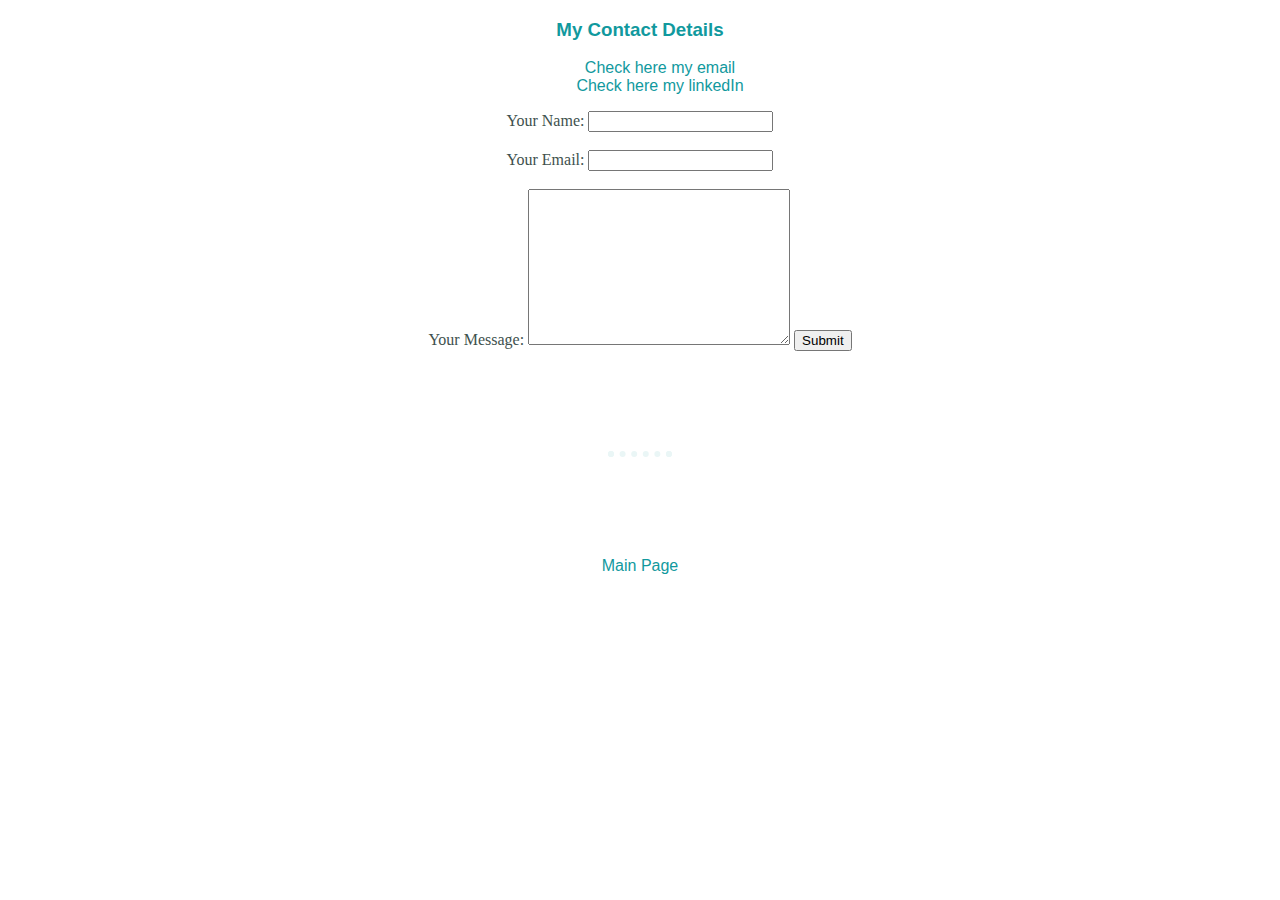
<file: contact.html>
<!DOCTYPE html>
<html lang="en" dir="ltr">

<head>
  <meta charset="utf-8">
  <link rel="stylesheet" href="css/styles.css">
  <title>Contact Me</title>
</head>

<body>
  <h3>My Contact Details</h3>
  <ul>
    <a href="mailto: carlaalves.crs@gmail.com">Check here my email</a><br>
    <a href="https://www.linkedin.com/in/carla-da-silva-alves/">Check here my linkedIn</a>
  </ul>


<form action="mailto:contato.crs@gmail.com"method="post" enctype="text/plain">
  <label>Your Name: </label>
  <input type="text" name="yourName" value=""><br><br>
  <label>Your Email: </label>
  <input type="email" name="yourEmail" value=""><br><br>
  <label>Your Message: </label>
  <textarea name="yourMessage" id="" cols="30" rows="10"></textarea>
  <input type="submit" name="">
  </form>
  <hr>
  <a href="index.html">Main Page</a>
</body>

</html>
</file>
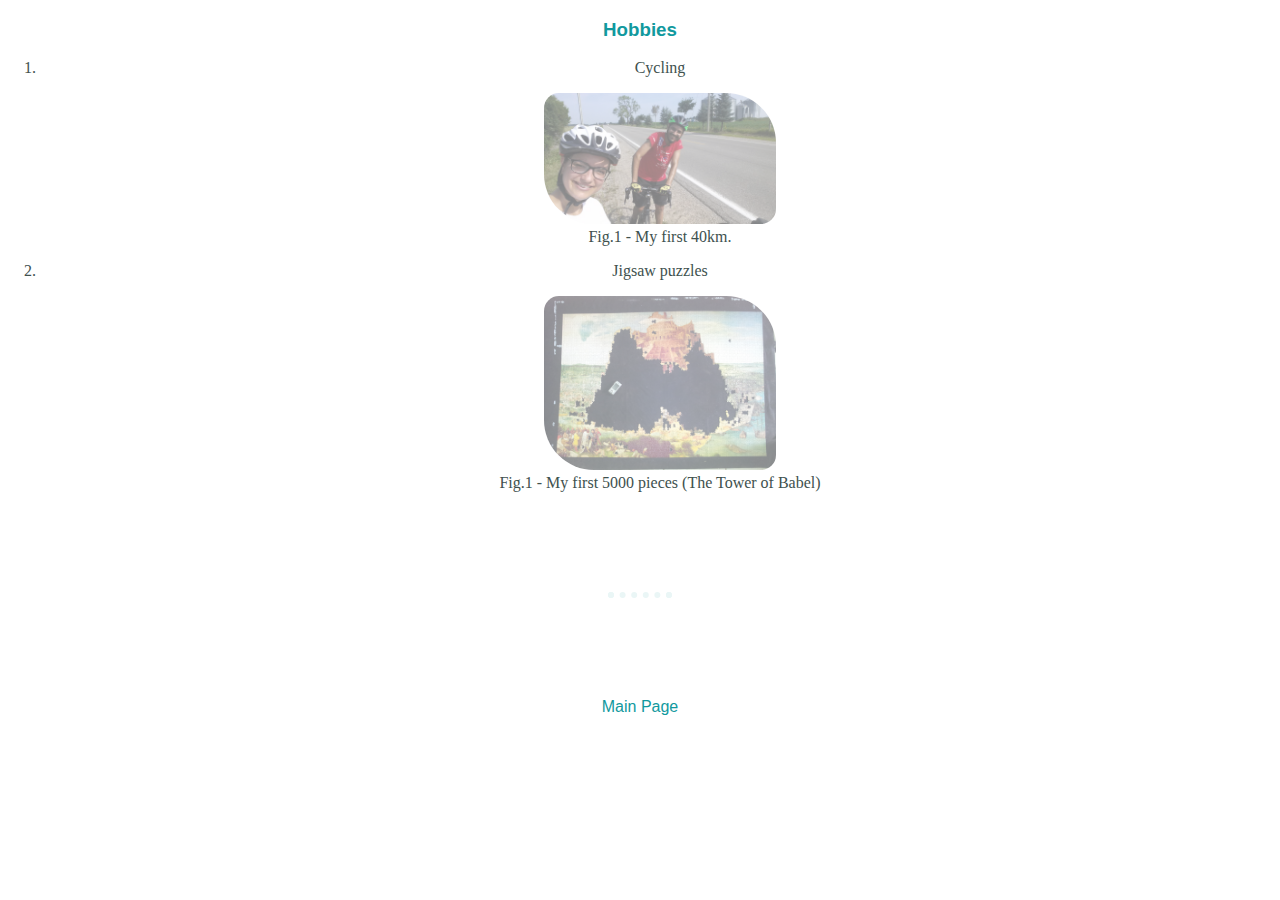
<file: hobbies.html>
<!DOCTYPE html>
<html lang="en" dir="ltr">

<head>
  <meta charset="utf-8">
  <link rel="stylesheet" href="css/styles.css">
  <title>My Hobbies</title>
</head>

<body>
  <h3>Hobbies</h3>
  <ol>
    <li>Cycling</li>
    <figure>
      <img src="images/bike1.jpg" class="hobbies-figs" />
      <figcaption>Fig.1 - My first 40km.</figcaption>
    </figure>

    <li>Jigsaw puzzles</li>
    <figure>
      <img src="images/puzzle.jpg" class="hobbies-figs" />
      <figcaption>Fig.1 - My first 5000 pieces (The Tower of Babel)</figcaption>
    </figure>


  </ol>
<hr>
<a href="index.html">Main Page</a>
</body>

</html>
</file>
<file: css/styles.css>
body {
  color: #40514E;
  margin: 0;
  text-align: center;
  font-family: 'Merriweather', serif;
}

h1 {
  color: #66BFBF;
  font-size: 5.625rem;
  margin: 50px auto 0 auto;
  font-family: 'Sacramento', cursive;
}

h2 {
  color: #66BFBF;
  font-family: 'Montserrat', sans-serif;
  font-size: 2.5rem;
  font-weight: normal;
  padding-bottom: 10px;
}

h3 {
  color: #11999E;
  font-family: 'Montserrat', sans-serif;
}

p {
  line-height: 2;
}

hr {
  border: dotted #EAF6F6 6px;
  border-bottom: none;
  width: 4%;
  margin: 100px auto;
}

a{
  color: #11999E;
  font-family: 'Montserrat', sans-serif;
  margin: 10px 20px;
  text-decoration: none;

}

a:hover {
  color: #EAF6F6;
}

.top-container {
  background-color: #E4F9F5;
  position: relative;
  padding-top: 100px;
}

.middle-container {
  margin: 100px 0;
}

.bottom-container {
  background-color: #66BFBF;
  padding: 50px 0 20px;
}

.skill-row {
  width: 50%;
  margin: 100px auto 100px auto;
  text-align: left;
}

.intro {
  width: 30%;
  margin: auto;
}

.contact-message {
  width: 40%;
  margin: 40px auto 60px;
}

.copyright {
  color: #EAF6F6;
  font-size: 0.75rem;
  padding: 20px 0;
}

.top-cloud {
  position: absolute;
  right: 300px;
  top: 40px;
}

.bottom-cloud {
  position: absolute;
  left: 250px;
  bottom: 300px;
}

.code-img {
  width: 25%;
  float: left;
  margin-right: 30px;
}

.chilli-img {
  width: 25%;
  float: right;
  margin-left: 30px;
}

.btn {
  background: #11cdd4;
  background-image: -webkit-linear-gradient(top, #11cdd4, #11999e);
  background-image: -moz-linear-gradient(top, #11cdd4, #11999e);
  background-image: -ms-linear-gradient(top, #11cdd4, #11999e);
  background-image: -o-linear-gradient(top, #11cdd4, #11999e);
  background-image: linear-gradient(to bottom, #11cdd4, #11999e);
  -webkit-border-radius: 8;
  -moz-border-radius: 8;
  border-radius: 8px;
  font-family: 'Montserrat', sans-serif;
  color: #ffffff;
  font-size: 20px;
  padding: 10px 20px 10px 20px;
  text-decoration: none;
}

.btn:hover {
  background: #30e3cb;
  background-image: -webkit-linear-gradient(top, #30e3cb, #2bc4ad);
  background-image: -moz-linear-gradient(top, #30e3cb, #2bc4ad);
  background-image: -ms-linear-gradient(top, #30e3cb, #2bc4ad);
  background-image: -o-linear-gradient(top, #30e3cb, #2bc4ad);
  background-image: linear-gradient(to bottom, #30e3cb, #2bc4ad);
  text-decoration: none;
}

.hobbies-figs{
  border-radius: 15px 50px;
  opacity: 0.5;
  width: 20%;
  transition: all .5s ease-out;
}

.hobbies-figs:hover{
  opacity: 1;
  width: 70%;
}

#profile-photo {
  border-radius: 50%;
  width: 20%;
}
</file>
